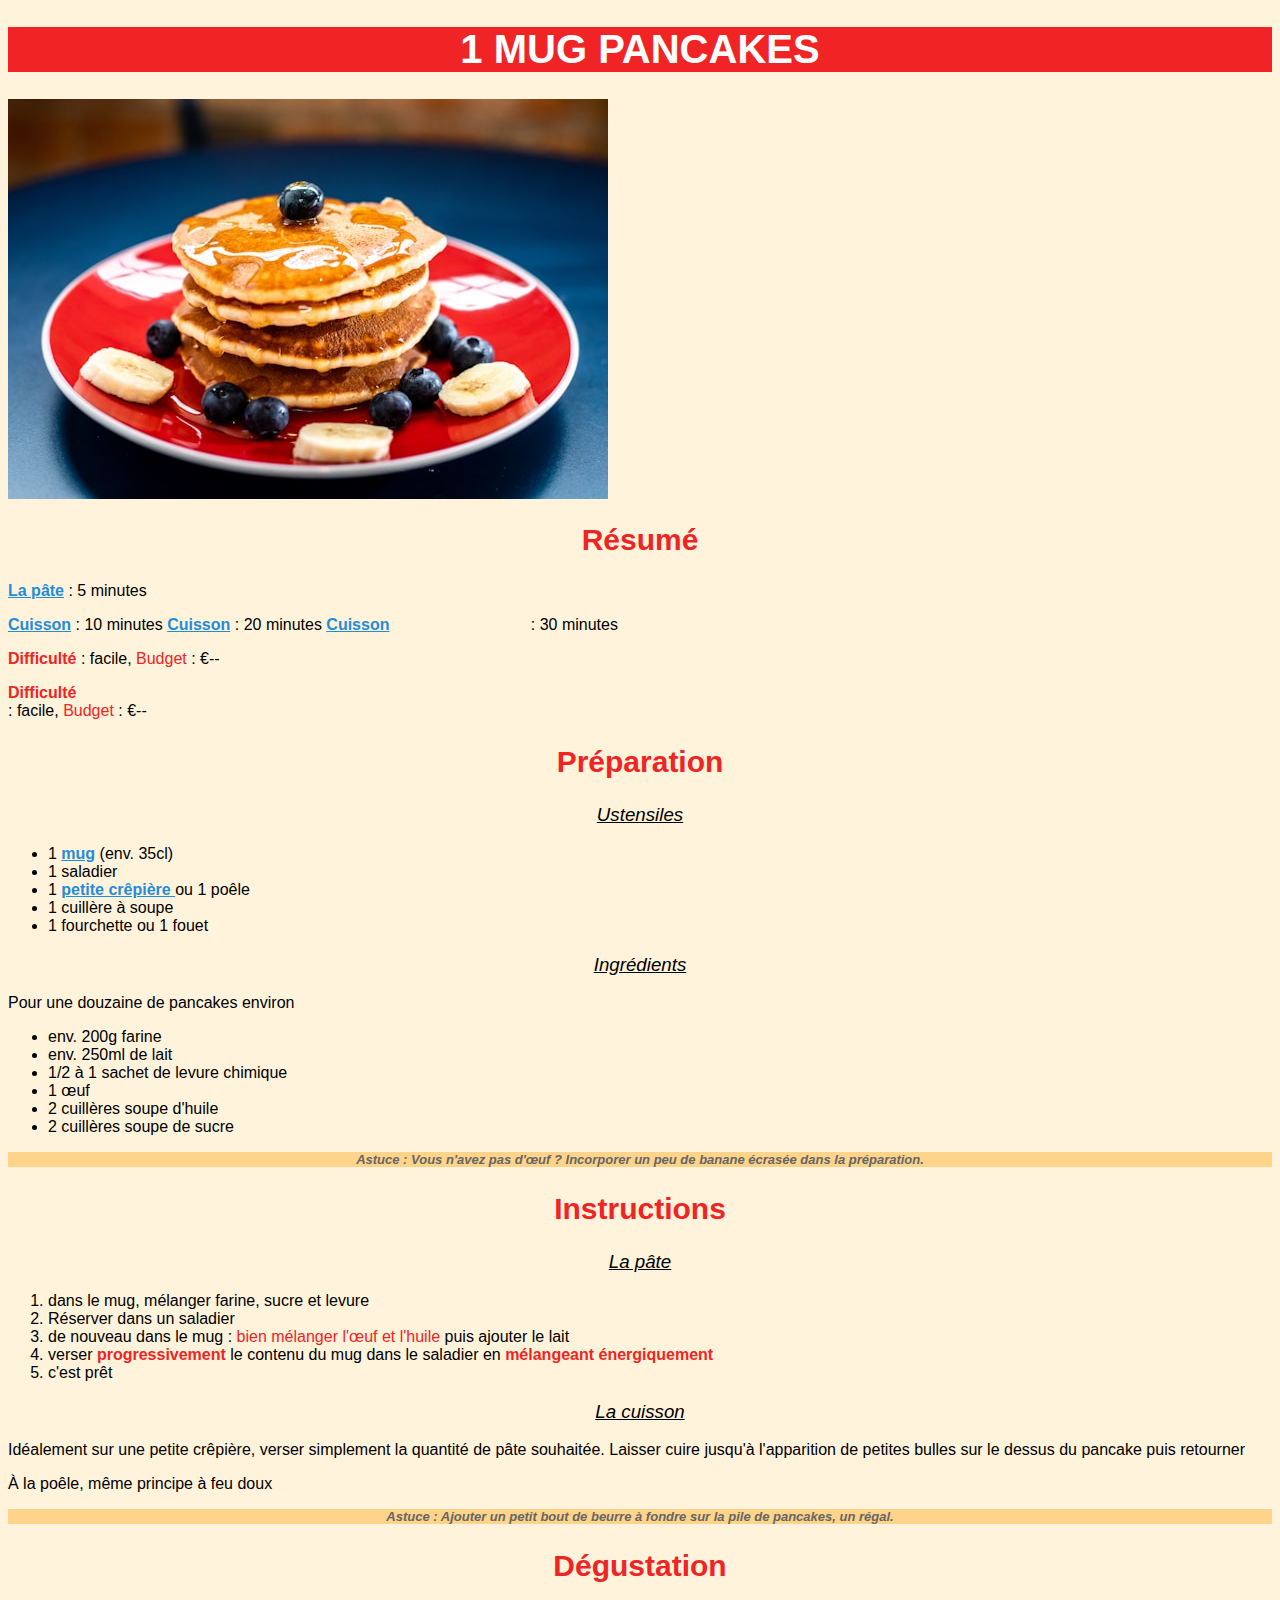
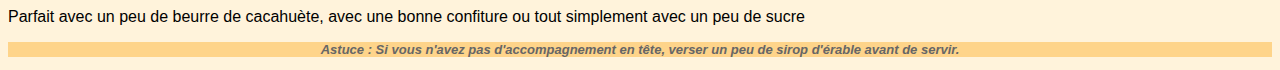
<file: html/index.html>
<!DOCTYPE html>
<html lang="fr">
<head>
    <meta charset="UTF-8">
    <meta name="viewport" content="width=device-width, initial-scale=1.0">
    <link rel="shortcut icon" href="data:image" type="image/x-icon">
    <link rel="stylesheet" href="../css/style.css">
    <title>1 Mug Pancakes</title>
</head>
<body>

    <h1>1 Mug Pancakes</h1>
    <img src="../images/pancake.jpeg" alt="Cuisson des pancakes">
    <h2>Résumé</h2>

    <p>
        <a href="#pate">La pâte</a> : 5 minutes
    </p>
    <p>
        <a href="#cuisson">Cuisson</a> : 10 minutes
        <a href="#">Cuisson</a> : 20 minutes
        <a href="#" id="test-width-inline">Cuisson</a> : 30 minutes
    </p>
    <p><strong>Difficulté</strong> : facile, <em>Budget</em> : €--</p>
    <p><span>Difficulté</span> : facile, <em>Budget</em> : €--</p>

    <h2>Préparation</h2>
    <h3>Ustensiles</h3>

    <ul>
        <li>1 <a href="#">mug</a> (env. 35cl)</li>
        <li>1 saladier</li>
        <li>1
            <a
                href="https://www.tefal.fr/p/crepparty-colormania/2100108999"
                target="_blank"
                rel="noreferrer">petite crêpière
            </a>
         ou 1 poêle
        </li>
        <li>1 cuillère à soupe</li>
        <li>1 fourchette ou 1 fouet</li>
    </ul>

    <h3>Ingrédients</h3>

    <p>Pour une douzaine de pancakes environ</p>

    <ul>
        <li>env. 200g farine</li>
        <li>env. 250ml de lait</li>
        <li>1/2 à 1 sachet de levure chimique</li>
        <li>1 œuf</li>
        <li>2 cuillères soupe d'huile</li>
        <li>2 cuillères soupe de sucre</li>
    </ul>

    <p class="astuces">Astuce : Vous n'avez pas d'œuf ? Incorporer un peu de banane écrasée dans la préparation.</p>

    <h2>Instructions</h2>

    <h3 id="pate">La pâte</h3>

    <ol>
        <li>dans le mug, mélanger farine, sucre et levure</li>
        <li>Réserver dans un saladier</li>
        <li>de nouveau dans le mug : <em>bien mélanger l'œuf et l'huile</em> puis ajouter le lait</li>
        <li>verser <strong>progressivement</strong> le contenu du mug dans le saladier en <strong>mélangeant énergiquement</strong></li>
        <li>c'est prêt</li>
    </ol>

    <h3 id="cuisson">La cuisson</h3>

    <p>Idéalement sur une petite crêpière, verser simplement la quantité de pâte souhaitée. Laisser cuire jusqu'à l'apparition de petites bulles sur le dessus du pancake puis retourner</p>

    <p>À la poêle, même principe à feu doux</p>
    <p class="astuces">Astuce : Ajouter un petit bout de beurre à fondre sur la pile de pancakes, un régal.</p>


    <h2>Dégustation</h2>

    <p>Parfait avec un peu de beurre de cacahuète, avec une bonne confiture ou tout simplement avec un peu de sucre</p>

    <p class="astuces">Astuce : Si vous n'avez pas d'accompagnement en tête, verser un peu de sirop d'érable avant de servir.</p>

</body>
</html>
</file>
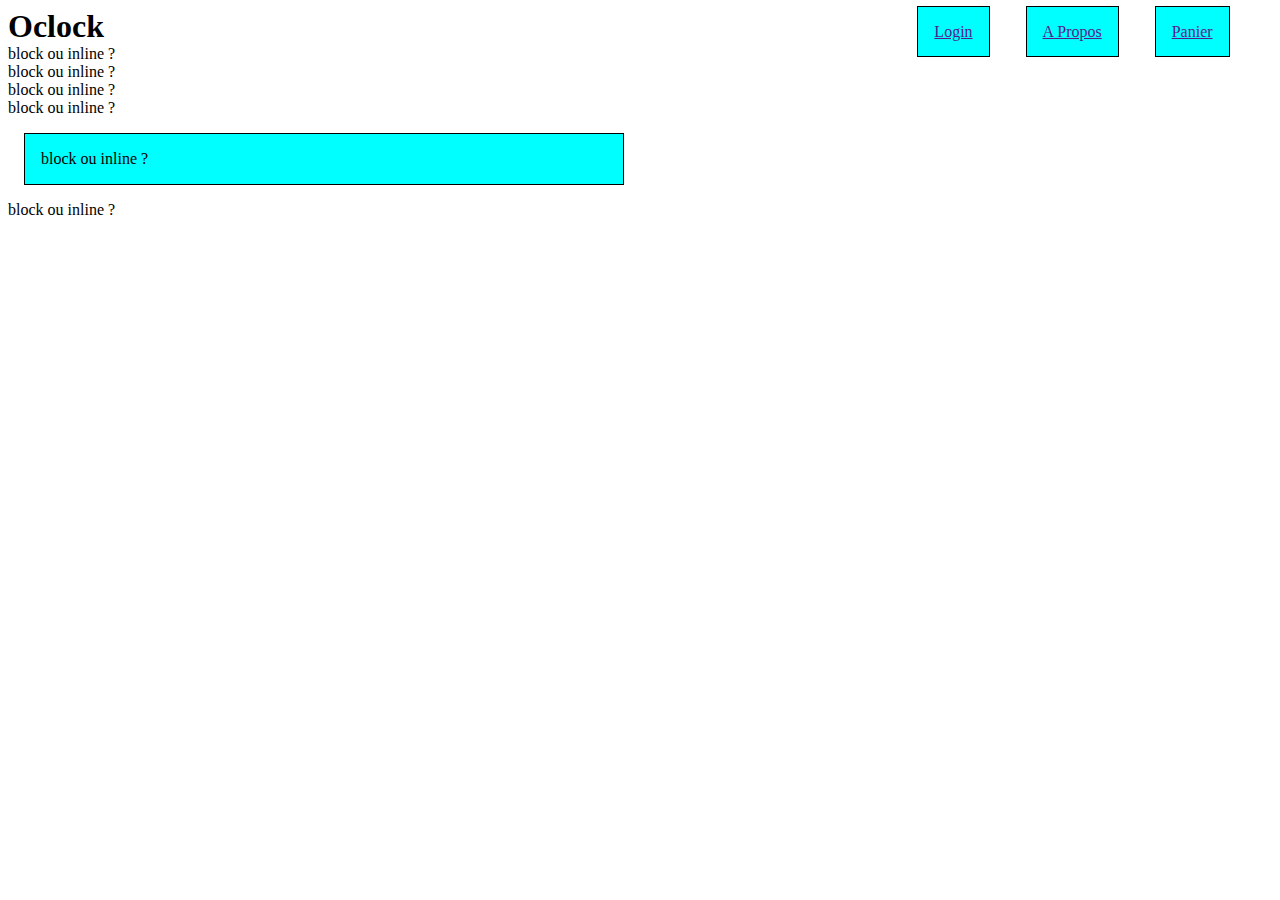
<file: html/display.html>
<!DOCTYPE html>
<html lang="en">
<head>
    <meta charset="UTF-8">
    <meta name="viewport" content="width=device-width, initial-scale=1.0">
    <link rel="stylesheet" href="../css/display.css">
    <title>Different dislpay mode</title>
</head>
<body>
    <header>
        <h1>Oclock</h1>
        <nav>
            <ul>
                <li><a href="">Login</a></li>
                <li><a href="">A Propos</a></li>
                <li><a href="">Panier</a></li>
            </ul>
        </nav>
    </header>

    <main>block ou inline ?</main>
    <aside>block ou inline ?</aside>
    <section>block ou inline ?</section>
    <div>block ou inline ?</div>
    <article>block ou inline ?</article>
    <div>block ou inline ?</div>
</body>
</html>
</file>
<file: css/style.css>
body {
  background-color: #fff3db;
  font-family: sans-serif;
  text-align: center;
}

h1 {
  font-size: 40px;
  text-transform: uppercase;
  background-color: #f02425;
  color: white;
}

h2 {
  font-size: 30px;
  color: #f02425;
}

h3 {
  font-style: italic;
  font-weight: normal;
  text-decoration: underline;
}

a {
  color: #248dd9;
  font-weight: bold;
}

ul,
ol,
p {
  text-align: left;
}

span,
strong,
em {
  color: #f02425;
  font-style: normal;
}

span {
  font-weight: bold;
  display: block;
}

.astuces {
  font-weight: bold;
  font-style: italic;
  font-size: 13px;
  background-color: #fed48a;
  text-align: center;
  color: #666;
}

img {
  display: block;
  background-color: #ddd;
}

#test-width-inline {
  width: 200px;
  display: inline-block;
}
</file>
<file: css/display.css>
/* * permet de tout sélectionner */
/* TODO : tester le box-sizing avec l'élément HTML : on veut vérifier si * sélectionne tout y compris HTML */
* {
  box-sizing: border-box;
}

h1,
ul,
li {
  display: inline;
}

nav {
  display: inline-block;
  text-align: right;
  width: 90%;
}

article,
a {
  border: 1px solid black;
  padding: 16px;
  margin: 16px;
  background-color: aqua;
}

article {
  width: 600px;
}
</file>
